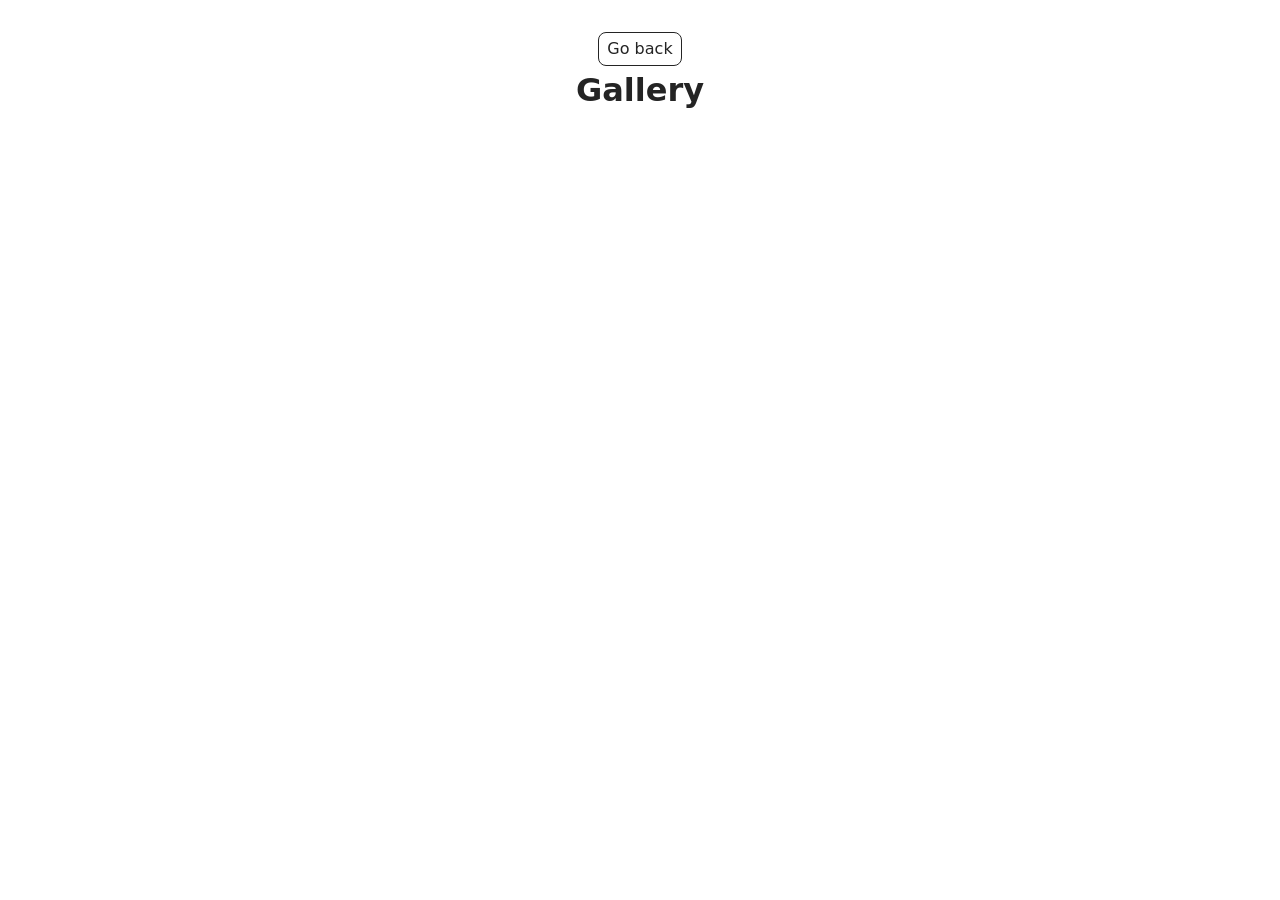
<file: src/1-gallery.html>
<!DOCTYPE html>
<html lang="en">
  <head>
    <meta charset="UTF-8" />
    <meta http-equiv="X-UA-Compatible" content="IE=edge" />
    <meta name="viewport" content="width=device-width, initial-scale=1.0" />
    <title>Page 2</title>
    <link rel="stylesheet" href="./css/styles.css" />
  </head>
  <body>
    
    <main>
      <div class="container">
       <a class="back-link" href="./index.html">Go back</a>
      <h1 class="main-title">Gallery</h1>
      <ul class="gallery"></ul>
      </div>
        
    </main>
<script type="module" src="./js/1-gallery.js"> </script>
  </body>
</html>
</file>
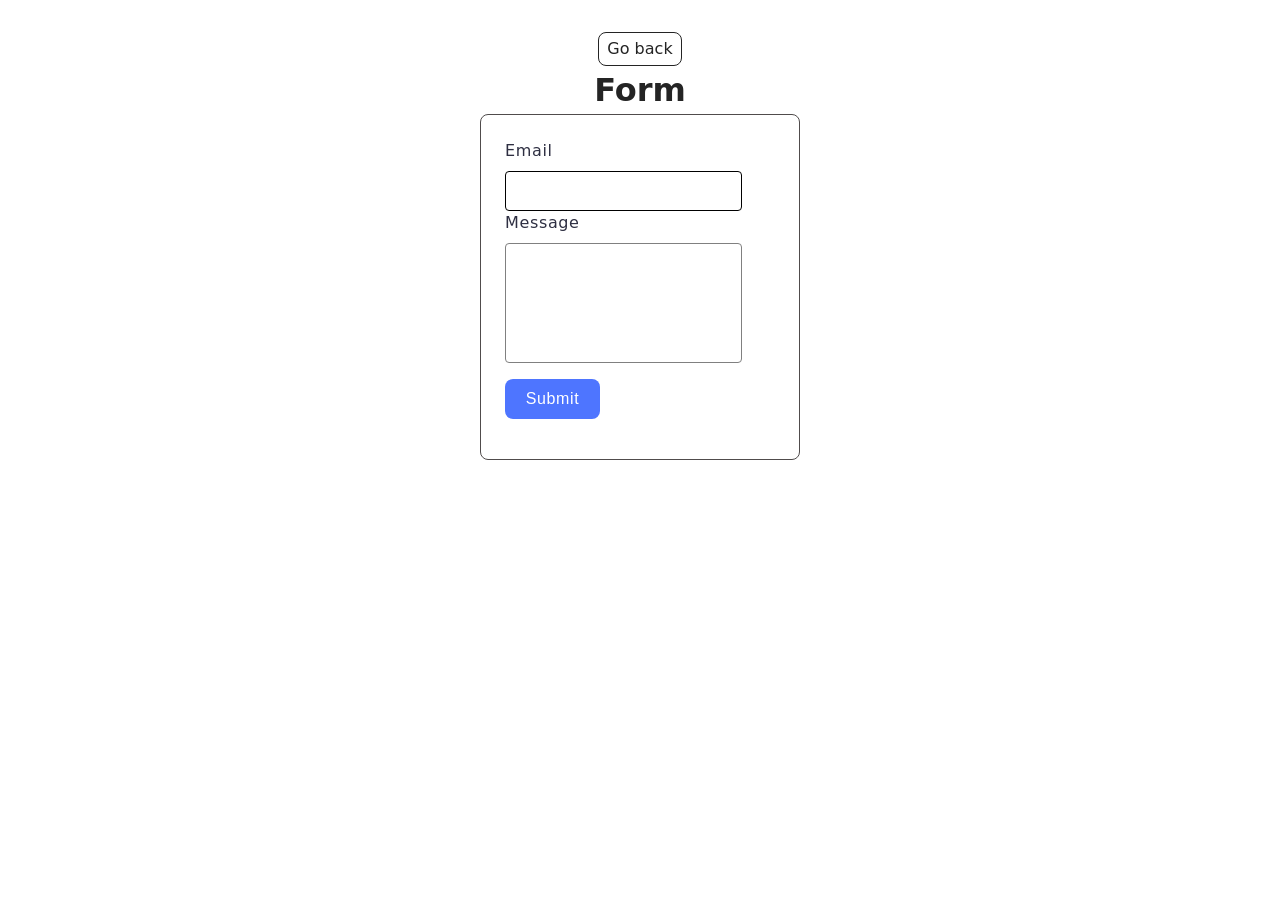
<file: src/2-form.html>
<!DOCTYPE html>
<html lang="en">
  <head>
    <meta charset="UTF-8" />
    <meta http-equiv="X-UA-Compatible" content="IE=edge" />
    <meta name="viewport" content="width=device-width, initial-scale=1.0" />
    <title>Page 3</title>
    <link rel="stylesheet" href="./css/styles.css" />
  </head>
  <body>
   

    <main>
      <div class="container">
       <a class="back-link" href="./index.html">Go back</a>
      <h1 class="main-title">Form</h1>

   <form class="feedback-form" autocomplete="off">
    <div class="form-label">
  <label class="title-label">
    Email
    <input type="email" name="email" autofocus />
  </label>
  <label class="title-label">
    Message
    <textarea name="message" rows="8"></textarea>
  </label>
  </div>
  <button class="btn" type="submit">Submit</button>
</form>

      </div>
    </main>

  <script type="module" src="./js/2-form.js"> </script>
  </body>
</html>
</file>
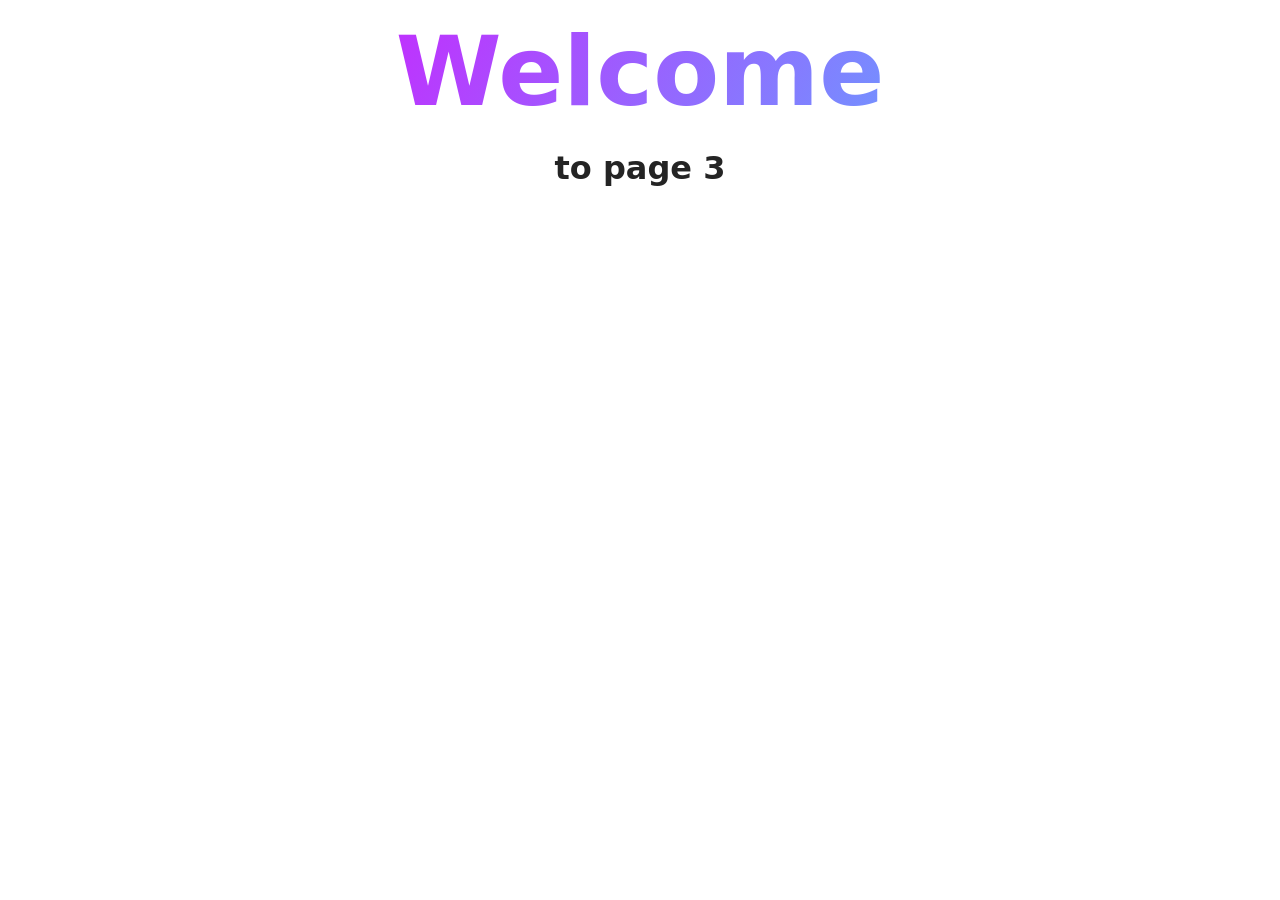
<file: src/page-3.html>
<!DOCTYPE html>
<html lang="en">
  <head>
    <meta charset="UTF-8" />
    <meta http-equiv="X-UA-Compatible" content="IE=edge" />
    <meta name="viewport" content="width=device-width, initial-scale=1.0" />
    <title>Page 3</title>
    <link rel="stylesheet" href="./css/styles.css" />
  </head>
  <body>
    <load
      src="./partials/header.html"
      icon-path="./img/sprite.svg#logo"
      highlight-curr="active"
    />

    <main>
      <div class="container">
        <h1 class="main-title">
          <span class="main-title-gradient">Welcome</span> to page 3
        </h1>
        <load src="./partials/back-link.html" />
      </div>
    </main>

    <load src="./partials/footer.html" />
  </body>
</html>
</file>
<file: src/css/styles.css>
/**
  |============================
  | include css partials with
  | default @import url()
  |============================
*/
/* Common styles */
@import url('./reset.css');
@import url('./base.css');
@import url('./container.css');
@import url('./animations.css');

/* Sections style */
@import url('./header.css');
@import url('./vite-promo.css');
@import url('./badges.css');
@import url('./back-link.css');
@import url('./footer.css');
</file>
